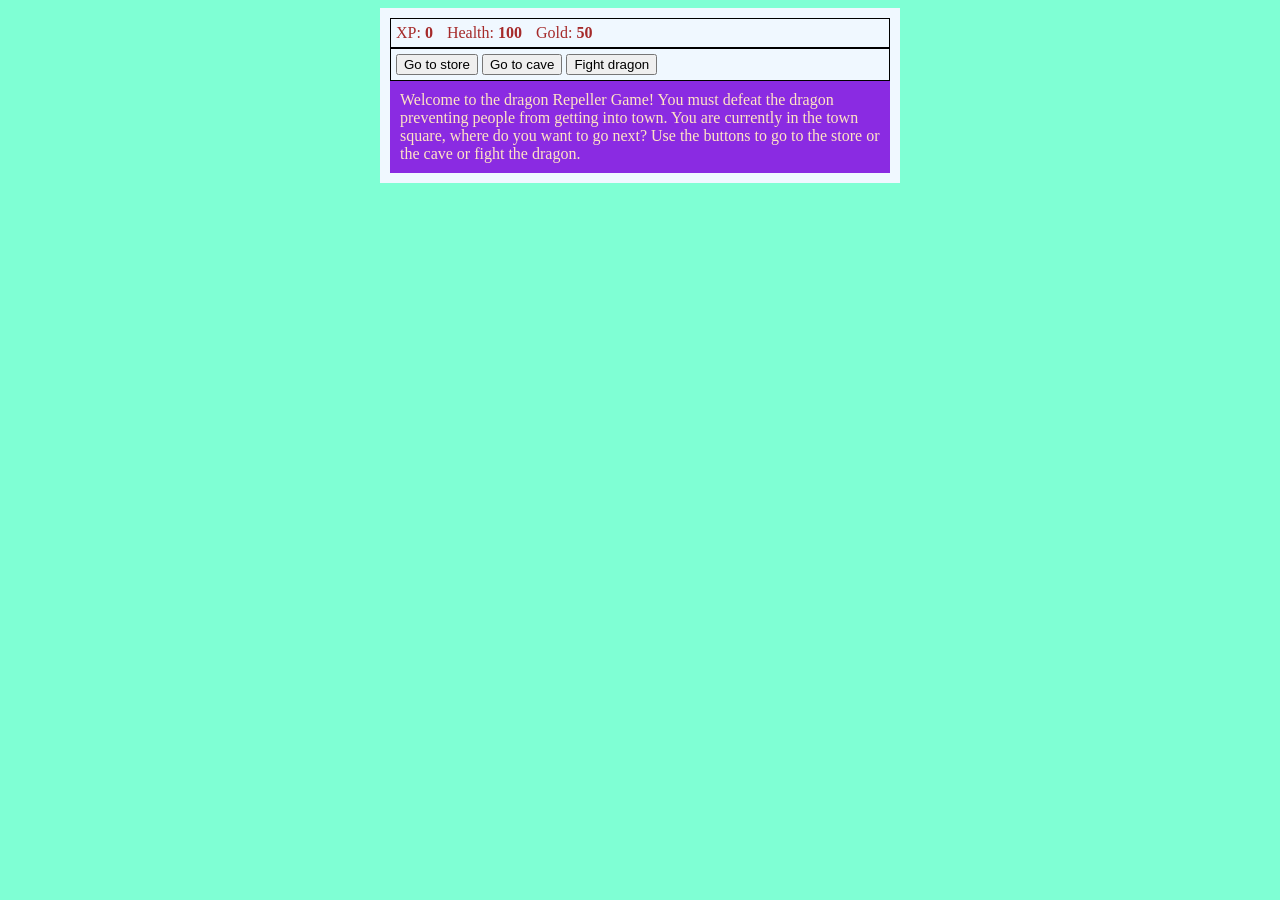
<file: rpg/index.html>
<!DOCTYPE html>

<html lang="en">

<head>
    <meta charset="UTF-8">
    <title>RPG-Dragon Repeller</title>
    <link rel="stylesheet" href="style.css">
</head>


<body>

    <div id="game">

        <div id="stats">
            <span class="stat">XP: <strong><span id="xpText">0</span></strong>  </span>
            <span class="stat">Health: <strong><span id="healthText">100</span></strong>  </span>
            <span class="stat">Gold: <strong><span id="goldText">50</span></strong>  </span>
        </div>

        <div id="controls">
            <button id="button1">Go to store</button>
            <button id="button2">Go to cave</button>
            <button id="button3">Fight dragon</button>
        </div>

        <!-- use CSS to hide this monsterstats div on the webpage body -->
         <!-- this will only appear when fighting a monster -->
        <div id="monsterStats">
            <span class="stat">Monster Name: <strong><span id="MonsterName"></span></strong>  </span>
            <span class="stat">Health: <strong><span id="MonsterHealth"></span></strong>  </span>
        </div>

        <div id="text">
            Welcome to the dragon Repeller Game! You must defeat the dragon preventing people from getting into town. You are currently in the town square, where do you want to go next? Use the buttons to go to the store or the cave or fight the dragon.
        </div>

    </div>
    
    <script src="index.js"></script>

</body>

</html>
</file>
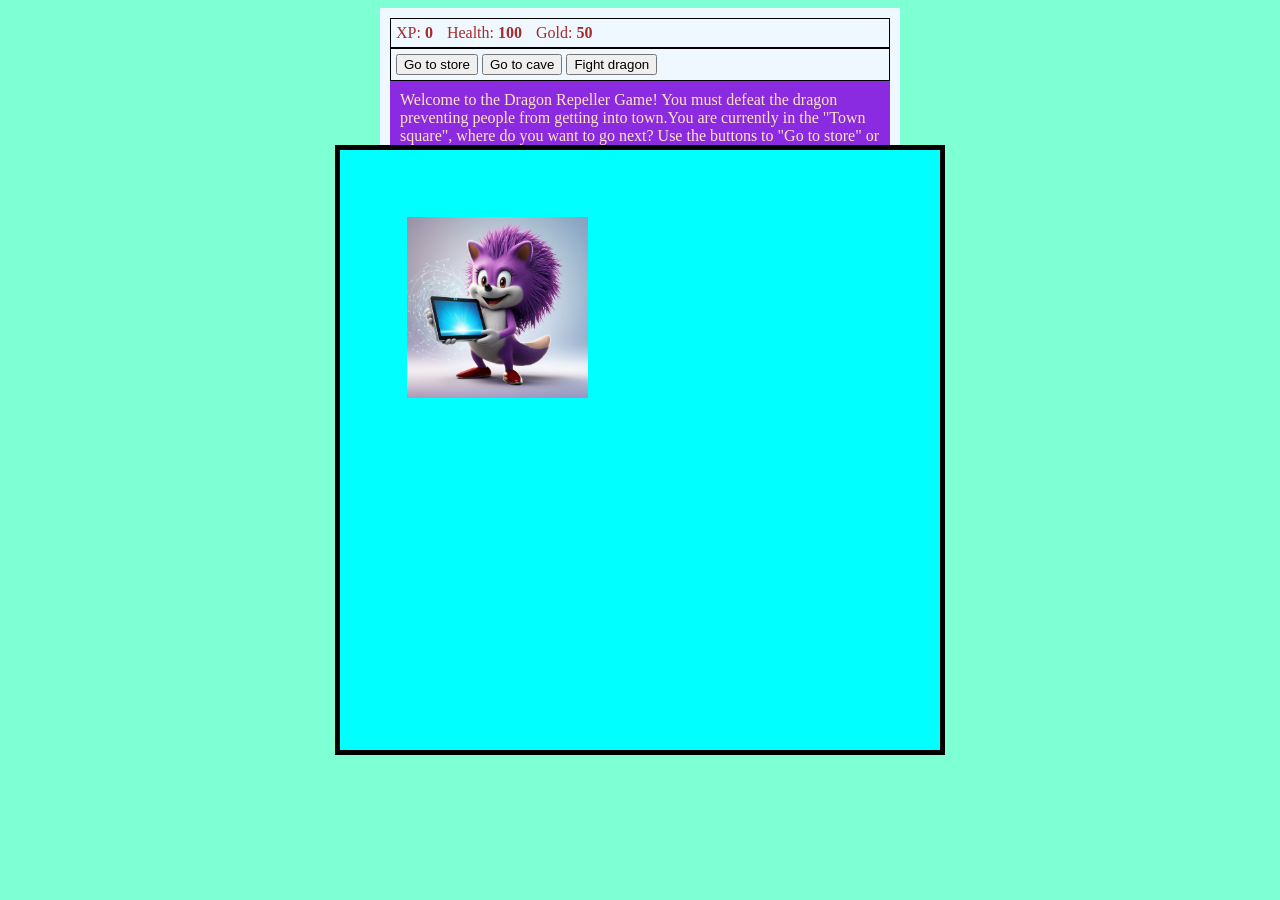
<file: rpg_monsters/index.html>
<!DOCTYPE html>

<html lang="en">

<head>
    <meta charset="UTF-8">
    <title>RPG-Dragon Repeller</title>
    <link rel="stylesheet" href="style.css">
</head>


<body>

    <div id="game"> 

        <div id="stats">
            <span class="stat">XP: <strong><span id="xpText">0</span></strong>  </span>
            <span class="stat">Health: <strong><span id="healthText">100</span></strong>  </span>
            <span class="stat">Gold: <strong><span id="goldText">50</span></strong>  </span>
        </div>

        <div id="controls">
            <button id="button1">Go to store</button>
            <button id="button2">Go to cave</button>
            <button id="button3">Fight dragon</button>
        </div>

        <!-- use CSS to hide this monsterstats div on the webpage body -->
         <!-- this will only appear when fighting a monster -->
        <div id="monsterStats">
            <span class="stat">Monster Name: <strong><span id="MonsterName"></span></strong>  </span>
            <span class="stat">Health: <strong><span id="MonsterHealth"></span></strong>  </span>
        </div>

        <div id="text">
            Welcome to the Dragon Repeller Game! You must defeat the dragon preventing people from getting into town.You are currently in the "Town square", where do you want to go next? Use the buttons to "Go to store" or "Go to cave" or "Fight dragon".
        </div>

    </div>

     <canvas id="canvas1">

        
     </canvas>

    <script src="script.js"></script>
    <script src="index.js"></script>

</body>

</html>
</file>
<file: rpg/style.css>
body{
    background-color: aquamarine;
}

#text{
    background-color: blueviolet; color: bisque; padding: 10px;
}

#game{
    max-width: 500px;
    max-height: 400px;
    background-color: aliceblue;
    color: brown;
    margin: 0 auto;
    padding: 10px;
}

#controls{
    border: 1px black solid;
    padding: 5px;
}

#stats{
    border: 1px black solid;
    padding: 5px;
}

#monsterStats{
    display: none; /* stats will only show when fighting a monster */
    border: 1px black solid;
    padding: 5px;
    background-color: chartreuse;
}

.stat{
    padding-right: 10px;
}
</file>
<file: rpg_monsters/style.css>
body{
    background-color: aquamarine;
}

#text{
    background-color: blueviolet; color: bisque; padding: 10px;
}

#game{
    max-width: 500px;
    max-height: 400px;
    background-color: aliceblue;
    color: brown;
    margin: 0 auto;
    padding: 10px;
}

#controls{
    border: 1px black solid;
    padding: 5px;
}

#stats{
    border: 1px black solid;
    padding: 5px;
}

#monsterStats{
    display: none; /* //stats will only show when fighting a monster */
    border: 1px black solid;
    padding: 5px;
    color: rgb(108, 42, 165);
    background-color: chartreuse;
}

.stat{
    padding-right: 10px;
}

#canvas1 {
    background-color: aqua;
    border: 5px solid black;
    position: absolute;
    top: 50%;
    left: 50%;
    transform: translate(-50%, -50%);
    width: 600px;
    height: 600px;
}
</file>
